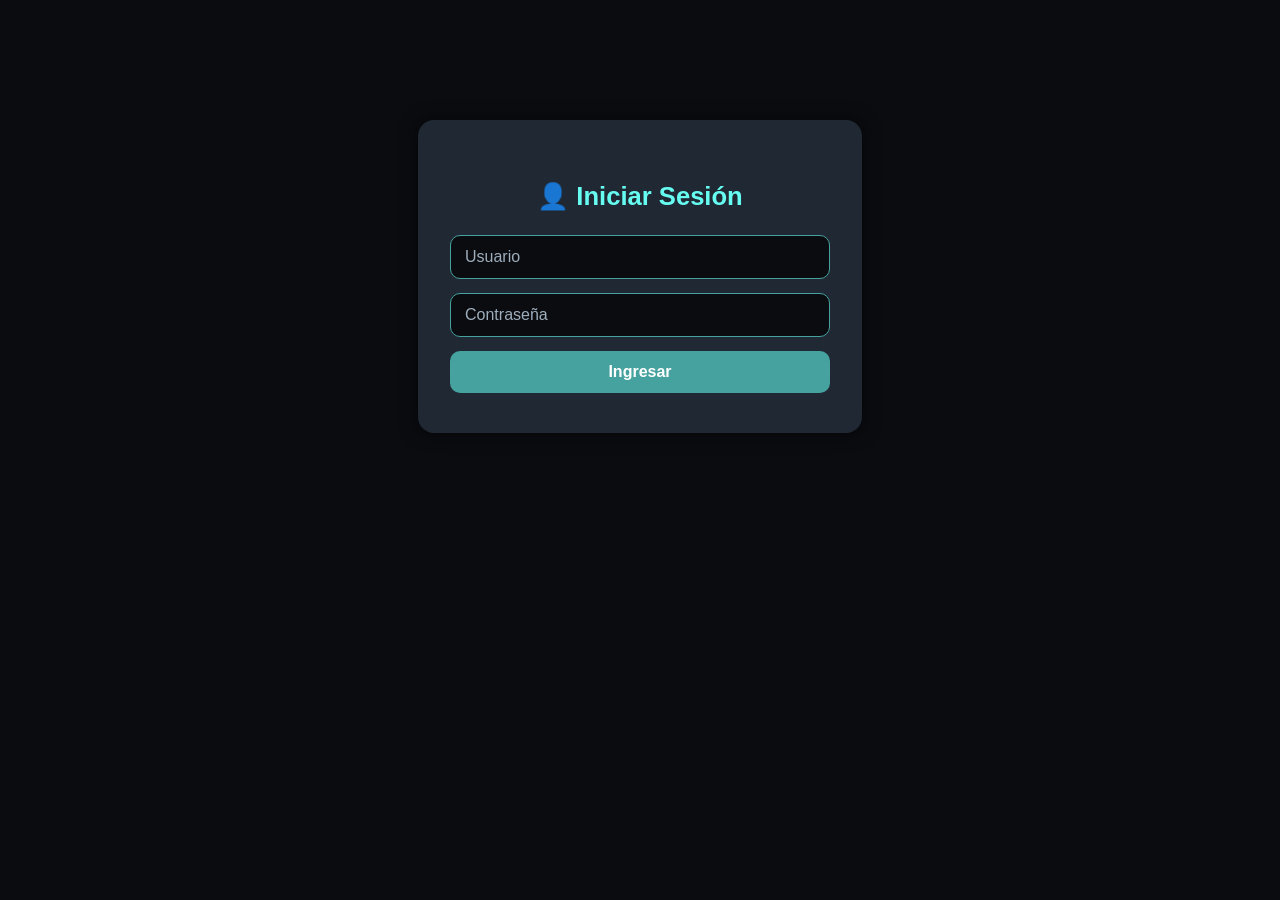
<file: index.html>
<!DOCTYPE html>
<html lang="es">
<head>
  <meta charset="UTF-8" />
  <meta name="viewport" content="width=device-width, initial-scale=1.0" />
  <title>Alertas Laborales - PWA</title>
  <link rel="stylesheet" href="styles.css" />
  <link rel="manifest" href="manifest.json">
</head>
<body>
  <main class="container">
    <h1>🚨 Plataforma de Alertas Laborales</h1>
    <p>Cargando...</p>
  </main>

  <script>
   if ("serviceWorker" in navigator) {
  navigator.serviceWorker.register("/service-workers.js")
    .then(() => {
      console.log("✅ Service Worker registrado");
      // Redirigir después de registrar SW
      const token = localStorage.getItem("token");
      if (token) {
        window.location.href = "alertas.html";
      } else {
        window.location.href = "login.html";
      }
    })
    .catch(err => console.error("❌ Error registrando SW:", err));
}
</script>
</body>
</html>
</file>
<file: styles.css>
/* === GENERAL === */
body {
  margin: 0;
  font-family: "Poppins", sans-serif;
  background-color: #0b0c10;
  color: #fff;
  display: flex;
  flex-direction: column;
  align-items: center;
  min-height: 100vh;
}

/* === CONTENEDOR === */
.container {
  width: 100%;
  max-width: 720px;
  padding: 20px;
  box-sizing: border-box;
}

/* === ENCABEZADO === */
.header {
  display: flex;
  justify-content: space-between;
  align-items: center;
  background: #1f2833;
  padding: 14px 18px;
  border-radius: 12px;
  margin-bottom: 22px;
  box-shadow: 0 0 12px rgba(0, 0, 0, 0.4);
}

.header h1 {
  margin: 0;
  font-size: 1.4rem;
  color: #66fcf1;
}

.btn-logout {
  background: #ff4b4b;
  color: white;
  border: none;
  padding: 8px 12px;
  border-radius: 8px;
  font-weight: 600;
  cursor: pointer;
  transition: all 0.25s ease;
}

.btn-logout:hover {
  background: #e13a3a;
  transform: scale(1.05);
}

/* === LISTA DE ALERTAS === */
.alertas-lista {
  display: flex;
  flex-direction: column;
  gap: 14px;
}

.alerta-card {
  background: #1f2833;
  border-radius: 12px;
  padding: 14px 16px;
  box-shadow: 0 2px 8px rgba(255, 255, 255, 0.05);
  transition: transform 0.2s ease, box-shadow 0.2s ease;
}

.alerta-card:hover {
  transform: scale(1.02);
  box-shadow: 0 4px 12px rgba(255, 255, 255, 0.08);
}

.alerta-card h3 {
  margin: 0 0 8px;
  color: #45a29e;
  font-size: 1.1rem;
}

.alerta-card p {
  margin: 4px 0;
  color: #c5c6c7;
  font-size: 0.95rem;
}

.sin-alertas {
  text-align: center;
  font-style: italic;
  color: #9eaebc;
}

/* === MODAL === */
.modal {
  display: none;
  position: fixed;
  inset: 0;
  background: rgba(0, 0, 0, 0.75);
  justify-content: center;
  align-items: center;
  z-index: 9999;
}

.modal.show {
  display: flex;
  animation: fadeIn 0.25s ease-in;
}

@keyframes fadeIn {
  from { opacity: 0; transform: scale(0.95); }
  to { opacity: 1; transform: scale(1); }
}

.modal-content {
  background: #ffffff;
  color: #1f2833;
  border-radius: 16px;
  padding: 22px;
  width: 95%;
  max-width: 480px;
  box-shadow: 0 8px 32px rgba(0, 0, 0, 0.45);
  overflow-y: auto;
  max-height: 90vh;
}

.modal-content h3 {
  margin-top: 0;
  margin-bottom: 12px;
  color: #007bff;
  font-size: 1.2rem;
  text-align: center;
}

/* === INPUTS Y FORM === */
.modal-content label {
  display: block;
  margin-top: 10px;
  margin-bottom: 5px;
  font-weight: 600;
}

.modal-content input[type="text"],
.modal-content textarea,
.modal-content select {
  width: 100%;
  padding: 8px 10px;
  border: 1px solid #d0d7dd;
  border-radius: 8px;
  font-size: 0.95rem;
  box-sizing: border-box;
  outline: none;
  transition: border-color 0.2s;
}

.modal-content input:focus,
.modal-content textarea:focus,
.modal-content select:focus {
  border-color: #007bff;
}

/* === FILAS === */
.row {
  display: flex;
  justify-content: space-between;
  gap: 12px;
  margin-top: 10px;
}

.col {
  flex: 1;
  display: flex;
  align-items: center;
  gap: 8px;
}

/* === BOTONES === */
.modal-buttons {
  display: flex;
  justify-content: flex-end;
  gap: 10px;
  margin-top: 16px;
}

.btn-cancelar,
.btn-confirmar {
  border: none;
  padding: 10px 16px;
  border-radius: 10px;
  cursor: pointer;
  font-weight: 600;
  font-size: 0.95rem;
  transition: all 0.2s ease-in-out;
}

.btn-cancelar {
  background: #d9d9d9;
  color: #222;
}

.btn-cancelar:hover {
  background: #c7c7c7;
}

.btn-confirmar {
  background: #007bff;
  color: #fff;
}

.btn-confirmar:hover {
  background: #005fcc;
}

/* === SCROLL MODAL (si se llena mucho) === */
.modal-content::-webkit-scrollbar {
  width: 6px;
}
.modal-content::-webkit-scrollbar-thumb {
  background: #aaa;
  border-radius: 6px;
}

/* === RESPONSIVE === */
@media (max-width: 480px) {
  .modal-content {
    padding: 18px;
  }

  .btn-logout {
    padding: 7px 10px;
  }

  .header h1 {
    font-size: 1.1rem;
  }
}

/* === LOGIN === */
.login-container {
  background: #1f2833;
  padding: 40px 32px;
  border-radius: 16px;
  box-shadow: 0 0 18px rgba(0, 0, 0, 0.6);
  text-align: center;
  width: 100%;
  max-width: 380px;
  margin-top: 120px;
  animation: fadeIn 0.5s ease-in;
}

.login-container h2 {
  color: #66fcf1;
  margin-bottom: 24px;
  font-size: 1.6rem;
}

/* FORM LOGIN */
#loginForm {
  display: flex;
  flex-direction: column;
  gap: 14px;
}

#loginForm input {
  padding: 12px 14px;
  border-radius: 10px;
  border: 1px solid #45a29e;
  background-color: #0b0c10;
  color: #ffffff;
  font-size: 1rem;
  outline: none;
  transition: all 0.2s ease;
}

#loginForm input::placeholder {
  color: #9eaebc;
}

#loginForm input:focus {
  border-color: #66fcf1;
  box-shadow: 0 0 8px rgba(102, 252, 241, 0.3);
}

#loginForm button {
  padding: 12px;
  background-color: #45a29e;
  color: white;
  border: none;
  border-radius: 10px;
  font-size: 1rem;
  font-weight: 600;
  cursor: pointer;
  transition: background-color 0.25s, transform 0.2s ease;
}

#loginForm button:hover {
  background-color: #66fcf1;
  color: #0b0c10;
  transform: scale(1.03);
}

@media (max-width: 480px) {
  .login-container {
    padding: 28px 22px;
  }
  .login-container h2 {
    font-size: 1.3rem;
  }
}
</file>
